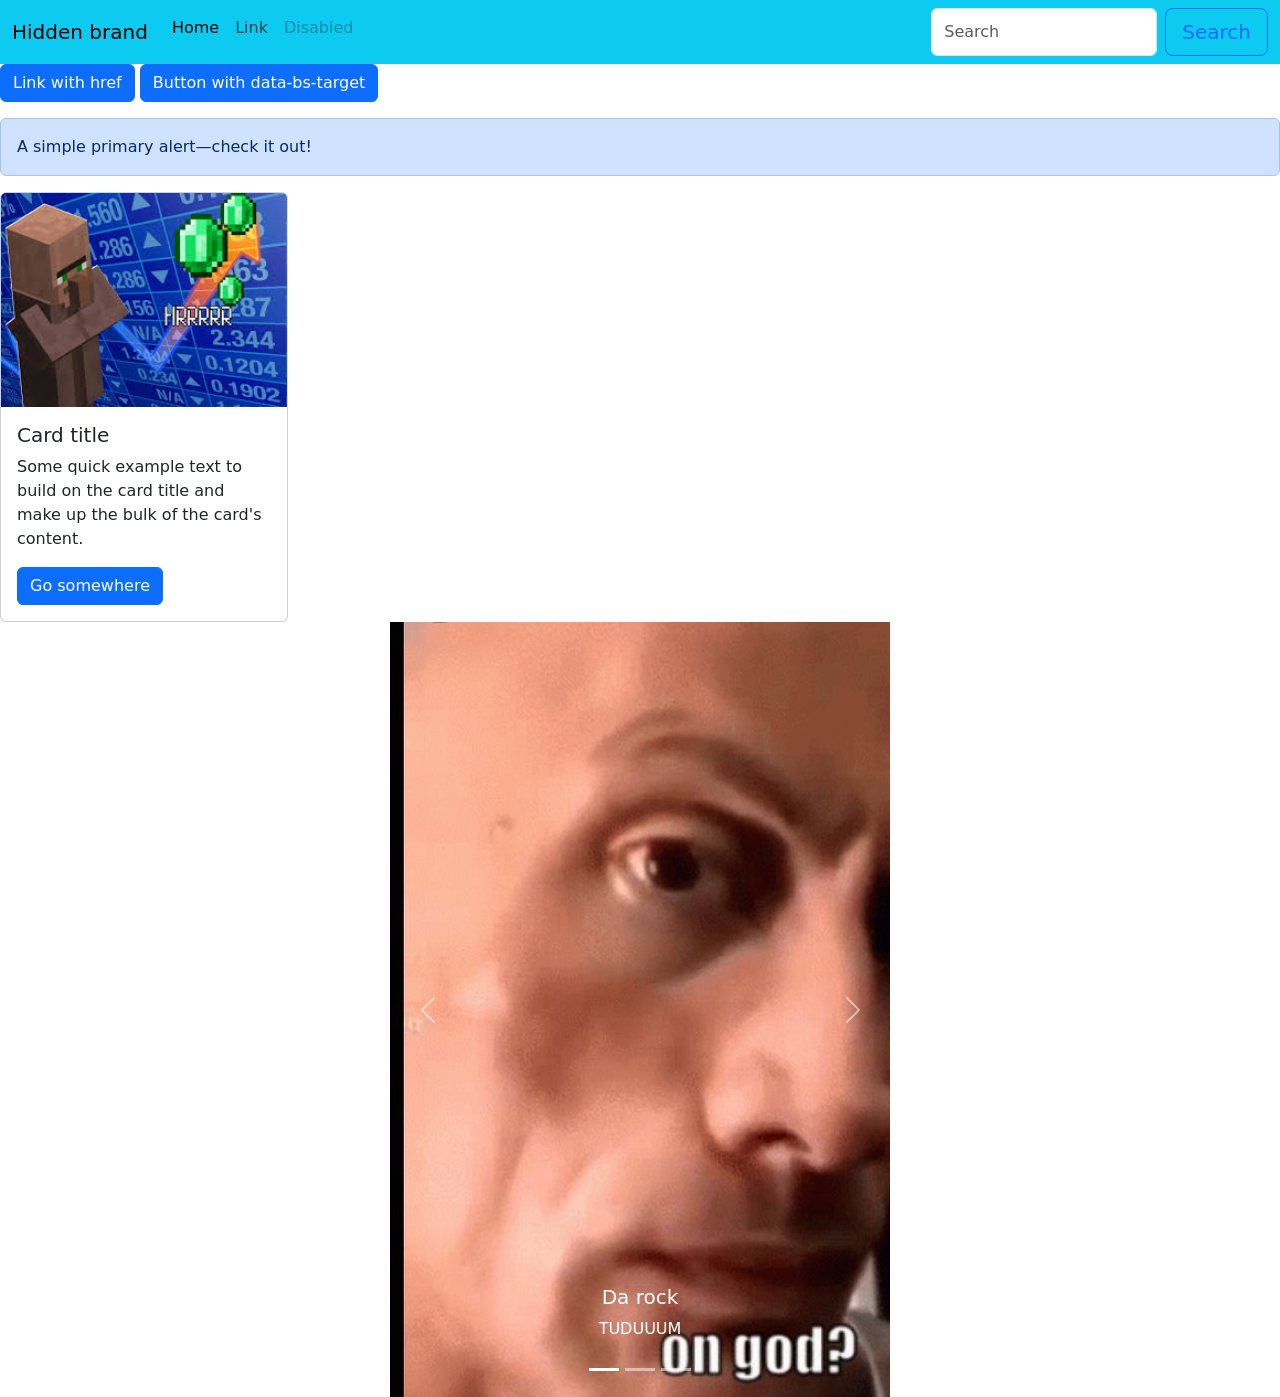
<file: test/index.html>
<!doctype html>
<html lang="en">
  <head>
    <meta charset="utf-8">
    <meta name="viewport" content="width=device-width, initial-scale=1">
    <title>Bootstrap demo</title>
    <link href="https://cdn.jsdelivr.net/npm/bootstrap@5.2.2/dist/css/bootstrap.min.css" rel="stylesheet" integrity="sha384-Zenh87qX5JnK2Jl0vWa8Ck2rdkQ2Bzep5IDxbcnCeuOxjzrPF/et3URy9Bv1WTRi" crossorigin="anonymous">
  </head>
  <body>
    <nav class="navbar navbar-expand-lg bg-info">
      <div class="container-fluid">
        <button class="navbar-toggler" type="button" data-bs-toggle="collapse" data-bs-target="#navbarTogglerDemo01" aria-controls="navbarTogglerDemo01" aria-expanded="false" aria-label="Toggle navigation">
          <span class="navbar-toggler-icon"></span>
        </button>
        <div class="collapse navbar-collapse" id="navbarTogglerDemo01">
          <a class="navbar-brand" href="#">Hidden brand</a>
          <ul class="navbar-nav me-auto mb-2 mb--0">
            <li class="nav-item">
              <a class="nav-link active" aria-current="page" href="#">Home</a>
            </li>
            <li class="nav-item">
              <a class="nav-link" href="#">Link</a>
            </li>
            <li class="nav-item">
              <a class="nav-link disabled">Disabled</a>
            </li>
          </ul>
          <form class="d-flex" role="search">
            <input class="form-control me-2" type="search" placeholder="Search" aria-label="Search">
            <button class="btn btn-outline-primary btn-lg" type="submit">Search</button>
          </form>
        </div>
      </div>
    </nav>
    <p>
      <a class="btn btn-primary" data-bs-toggle="collapse" href="#collapseExample" role="button" aria-expanded="false" aria-controls="collapseExample">
        Link with href
      </a>
      <button class="btn btn-primary" type="button" data-bs-toggle="collapse" data-bs-target="#collapseExample" aria-expanded="false" aria-controls="collapseExample">
        Button with data-bs-target
      </button>
    </p>
    <div class="collapse" id="collapseExample">
      <div class="card card-body">
        Some placeholder content for the collapse component. This panel is hidden by default but revealed when the user activates the relevant trigger.
      </div>
    </div>
    <div class="alert alert-primary" role="alert">
      A simple primary alert—check it out!
    </div>
    <div class="card" style="width: 18rem;">
      <img src="images (1).jfif" class="card-img-top" alt="...">
      <div class="card-body">
        <h5 class="card-title">Card title</h5>
        <p class="card-text">Some quick example text to build on the card title and make up the bulk of the card's content.</p>
        <a href="#" class="btn btn-primary">Go somewhere</a>
      </div>
    </div>
    <div class="mx-auto" style="width: 500px;">
     <div id="carouselExampleCaptions" class="carousel slide" data-bs-ride="false">
       <div class="carousel-indicators">
         <button type="button" data-bs-target="#carouselExampleCaptions" data-bs-slide-to="0" class="active" aria-current="true" aria-label="Slide 1"></button>
         <button type="button" data-bs-target="#carouselExampleCaptions" data-bs-slide-to="1" aria-label="Slide 2"></button>
         <button type="button" data-bs-target="#carouselExampleCaptions" data-bs-slide-to="2" aria-label="Slide 3"></button>
       </div>
       <div class="carousel-inner">
         <div class="carousel-item active">
           <img src="a06d34b6c32186b2fd77406fdc019680.jpg" class="d-block w-20" alt="...">
           <div class="carousel-caption d-none d-md-block">
             <h5>Da rock</h5>
             <p>TUDUUUM</p>
           </div>
         </div>
         <div class="carousel-item">
           <img src="images.jfif" class="d-block w-50" alt="...">
           <div class="carousel-caption d-none d-md-block">
             <h5>haha funny cat</h5>
             <p>Je te vois...</p>
           </div>
         </div>
         <div class="carousel-item">
           <img src="images (1).jfif" class="d-block w-50" alt="...">
           <div class="carousel-caption d-none d-md-block">
             <h5>HMMM</h5>
             <p>STONKS</p>
           </div>
         </div>
       </div>
       <button class="carousel-control-prev" type="button" data-bs-target="#carouselExampleCaptions" data-bs-slide="prev">
         <span class="carousel-control-prev-icon" aria-hidden="true"></span>
         <span class="visually-hidden">Previous</span>
       </button>
       <button class="carousel-control-next" type="button" data-bs-target="#carouselExampleCaptions" data-bs-slide="next">
         <span class="carousel-control-next-icon" aria-hidden="true"></span>
         <span class="visually-hidden">Next</span>
       </button>
     </div>
    </div>
    <script src="https://cdn.jsdelivr.net/npm/bootstrap@5.2.2/dist/js/bootstrap.bundle.min.js" integrity="sha384-OERcA2EqjJCMA+/3y+gxIOqMEjwtxJY7qPCqsdltbNJuaOe923+mo//f6V8Qbsw3" crossorigin="anonymous"></script>
  </body>
</html>
</file>
